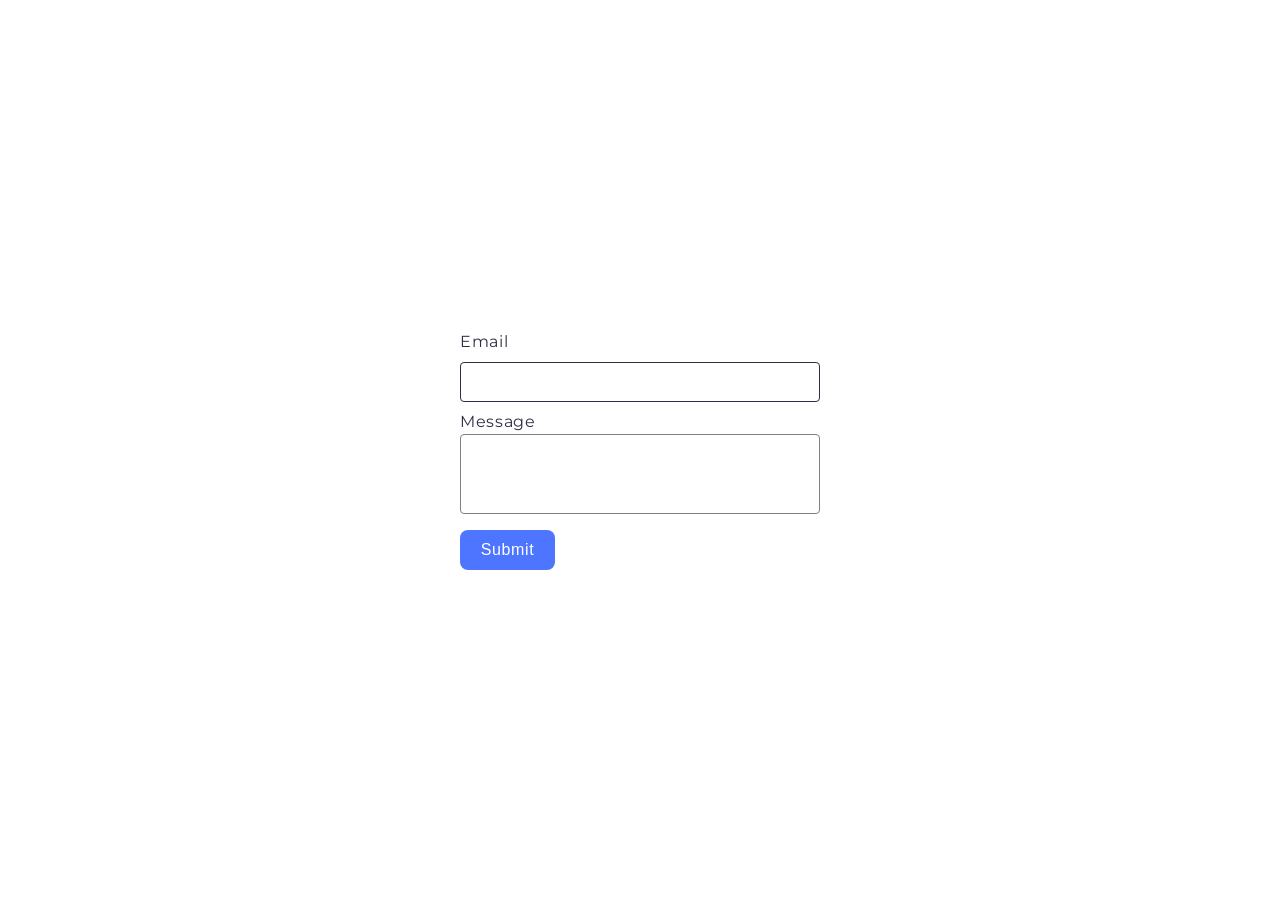
<file: src/2-form.html>
<!DOCTYPE html>
<html lang="en">
  <head>
    <meta charset="UTF-8" />
    <meta http-equiv="X-UA-Compatible" content="IE=edge" />
    <meta name="viewport" content="width=device-width, initial-scale=1.0" />
    <title>Form</title>
    <link rel="preconnect" href="https://fonts.googleapis.com" />
    <link rel="preconnect" href="https://fonts.gstatic.com" crossorigin />
    <link
      href="https://fonts.googleapis.com/css2?family=Montserrat&display=swap"
      rel="stylesheet"
    />
    <link rel="stylesheet" href="./css/styles.css" />
  </head>
  <body>
    <section>
      <form class="feedback-form" autocomplete="off">
        <label>
          Email
          <input type="email" name="email" autofocus />
        </label>
        <label>
          Message
          <textarea name="message"></textarea>
        </label>
        <button class="btn-submit" type="submit">Submit</button>
      </form>
    </section>
    <script src="./js/2-form.js" type="module"></script>
  </body>
</html>
</file>
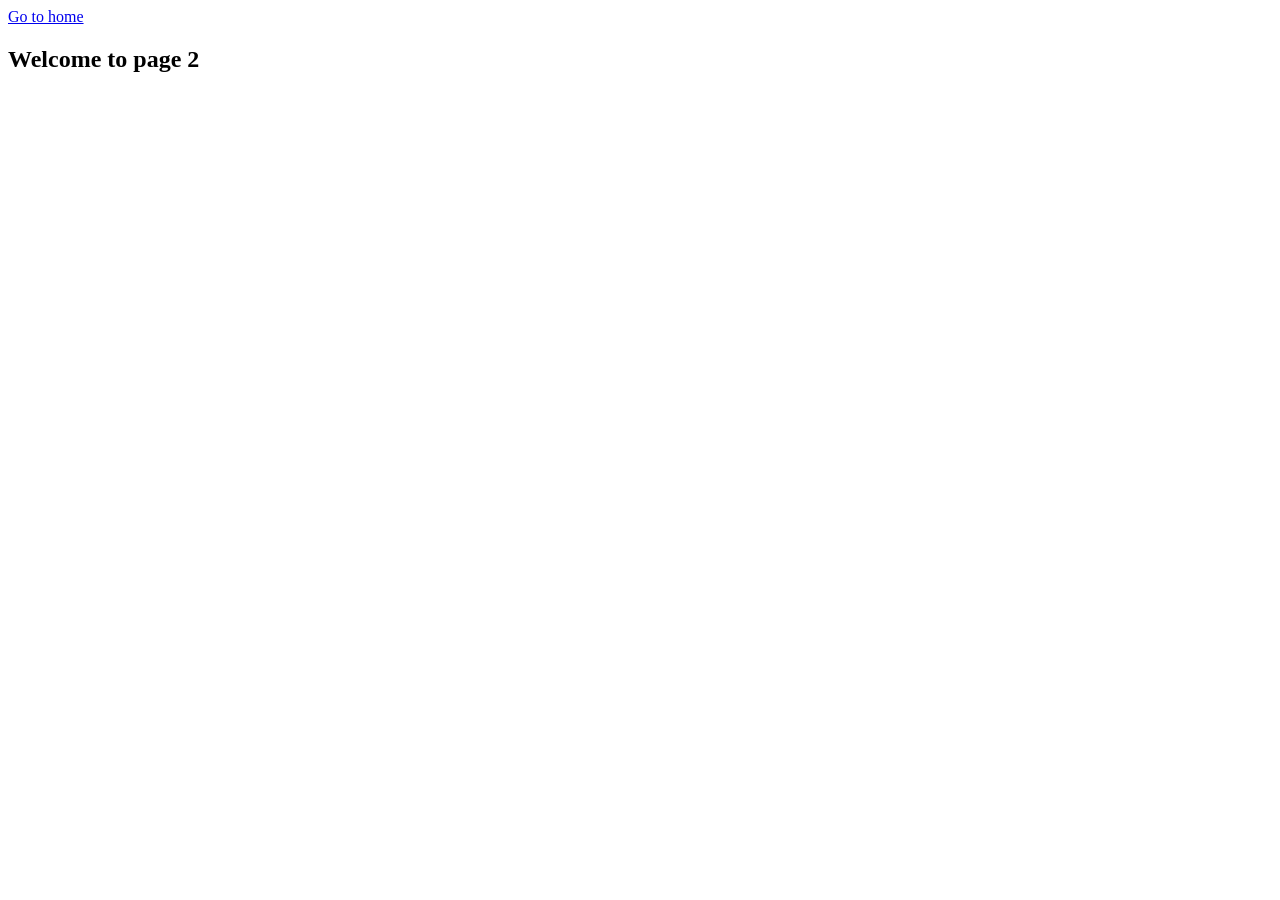
<file: src/page-2.html>
<!DOCTYPE html>
<html lang="en">
  <head>
    <meta charset="UTF-8" />
    <meta http-equiv="X-UA-Compatible" content="IE=edge" />
    <meta name="viewport" content="width=device-width, initial-scale=1.0" />
    <title>Page 2</title>
  </head>
  <body>
    <section>
      <a href="./index.html">Go to home</a>
      <h1>Welcome to page 2</h1>
    </section>
  </body>
</html>
</file>
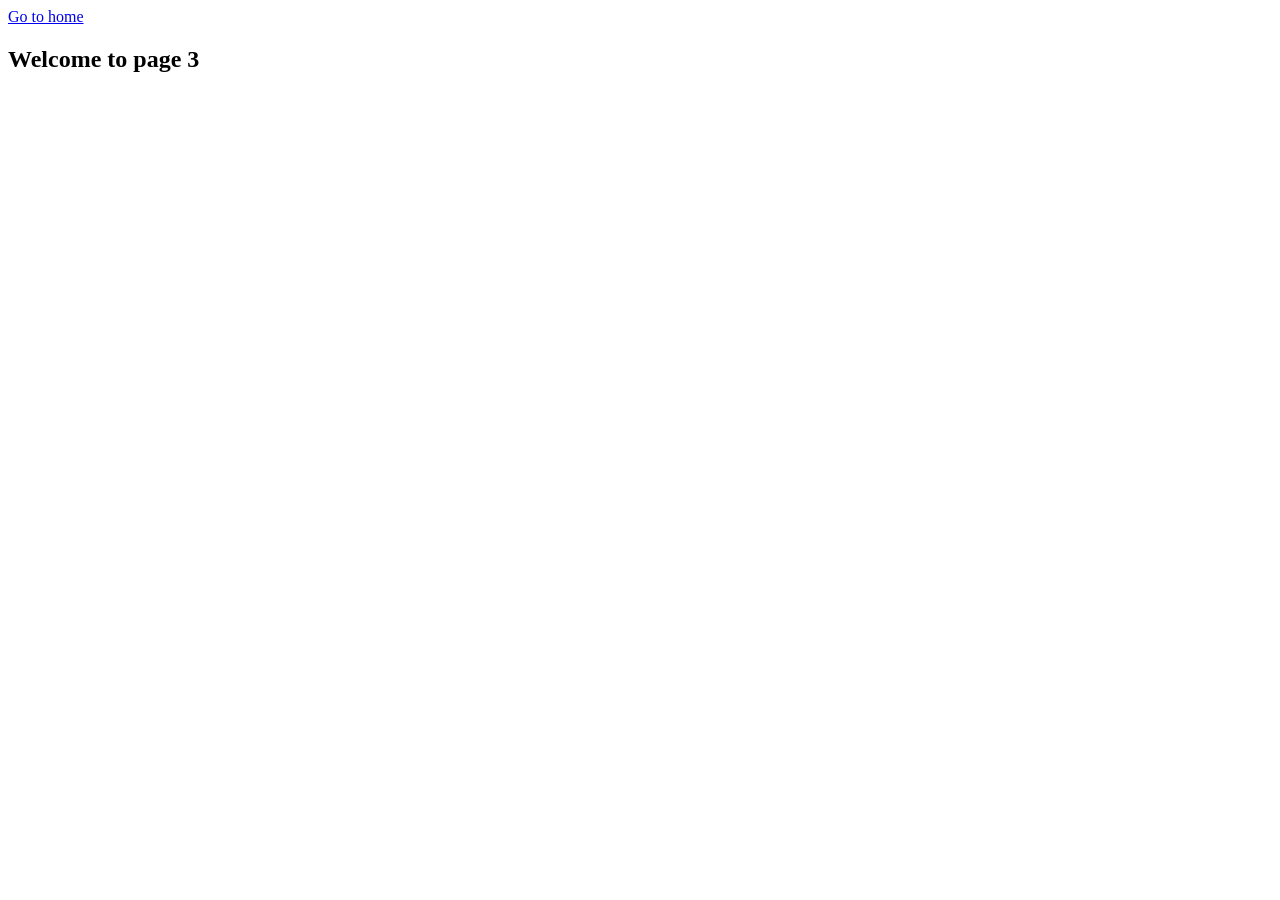
<file: src/page-3.html>
<!DOCTYPE html>
<html lang="en">
  <head>
    <meta charset="UTF-8" />
    <meta http-equiv="X-UA-Compatible" content="IE=edge" />
    <meta name="viewport" content="width=device-width, initial-scale=1.0" />
    <title>Page 3</title>
  </head>
  <body>
    <section>
      <a href="./index.html">Go to home</a>
      <h1>Welcome to page 3</h1>
    </section>
  </body>
</html>
</file>
<file: src/css/styles.css>
/**
  |============================
  | include css partials with
  | default @import url()
  |============================
*/
@import url('./reset.css');
@import url('./vite-promo.css');
@import url('./header.css');
@import url('./1-gallery.css');
@import url('./2-form.css');

:root {
  font-family: Inter, Avenir, Helvetica, Arial, sans-serif;
  font-size: 16px;
  line-height: 24px;
  font-weight: 400;

  color: #242424;
  background-color: rgba(255, 255, 255, 0.87);

  font-synthesis: none;
  text-rendering: optimizeLegibility;
  -webkit-font-smoothing: antialiased;
  -moz-osx-font-smoothing: grayscale;
  -webkit-text-size-adjust: 100%;
}
</file>
